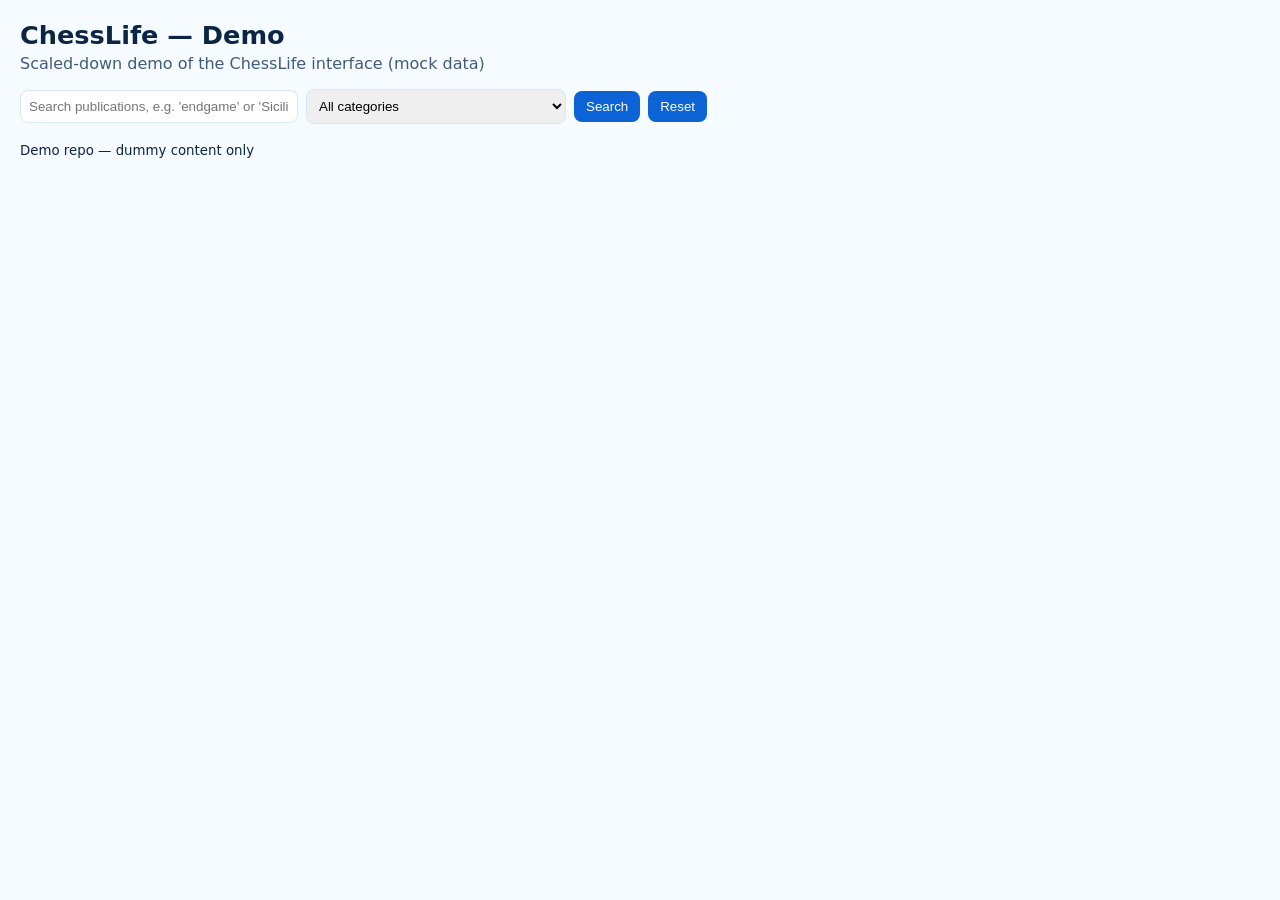
<file: frontend/index.html>
<!doctype html>
<html lang="en">
<head>
  <meta charset="utf-8" />
  <meta name="viewport" content="width=device-width,initial-scale=1" />
  <title>ChessLife Demo — Publications</title>
  <link rel="stylesheet" href="styles.css" />
</head>
<body>
  <header class="site-header">
    <h1>ChessLife — Demo</h1>
    <p class="lead">Scaled-down demo of the ChessLife interface (mock data)</p>
  </header>

  <section class="controls">
    <input id="searchBox" placeholder="Search publications, e.g. 'endgame' or 'Sicilian'" />
    <select id="categoryFilter">
      <option value="">All categories</option>
    </select>
    <button id="btnSearch">Search</button>
    <button id="btnReset">Reset</button>
  </section>

  <main id="results" class="results"></main>

  <footer class="site-footer">
    <small>Demo repo — dummy content only</small>
  </footer>

  <script src="app.js"></script>
</body>
</html>
</file>
<file: frontend/styles.css>
/*styles.css */
:root {
  font-family: Inter, system-ui, -apple-system, "Segoe UI", Roboto, "Helvetica Neue", Arial;
  color: #0b2545;
}

body {
  margin: 0;
  padding: 1.25rem;
  background: #f6fbff;
}

.site-header {
  margin-bottom: 1rem;
}

.site-header h1 {
  margin: 0;
  font-size: 1.6rem;
}

.lead {
  margin: 0.25rem 0 0.5rem 0;
  color: #425a7a;
}

.controls {
  display: flex;
  gap: 0.5rem;
  align-items: center;
  margin-bottom: 1rem;
}

.controls input, .controls select {
  padding: 0.5rem;
  border-radius: 8px;
  border: 1px solid #d7e6fb;
  min-width: 260px;
}

.controls button {
  padding: 0.5rem 0.75rem;
  border-radius: 8px;
  border: none;
  background: #0b63d6;
  color: white;
  cursor: pointer;
}

.results {
  display: grid;
  grid-template-columns: repeat(auto-fill, minmax(300px, 1fr));
  gap: 0.75rem;
}

.card {
  background: white;
  border-radius: 12px;
  padding: 0.75rem;
  box-shadow: 0 6px 18px rgba(14, 30, 60, 0.06);
}

.card h3 {
  margin: 0 0 0.5rem 0;
}

.meta {
  font-size: 0.85rem;
  color: #6b7b94;
  margin-bottom: 0.5rem;
}

.summary {
  color: #243b5a;
  font-size: 0.95rem;
}
</file>
